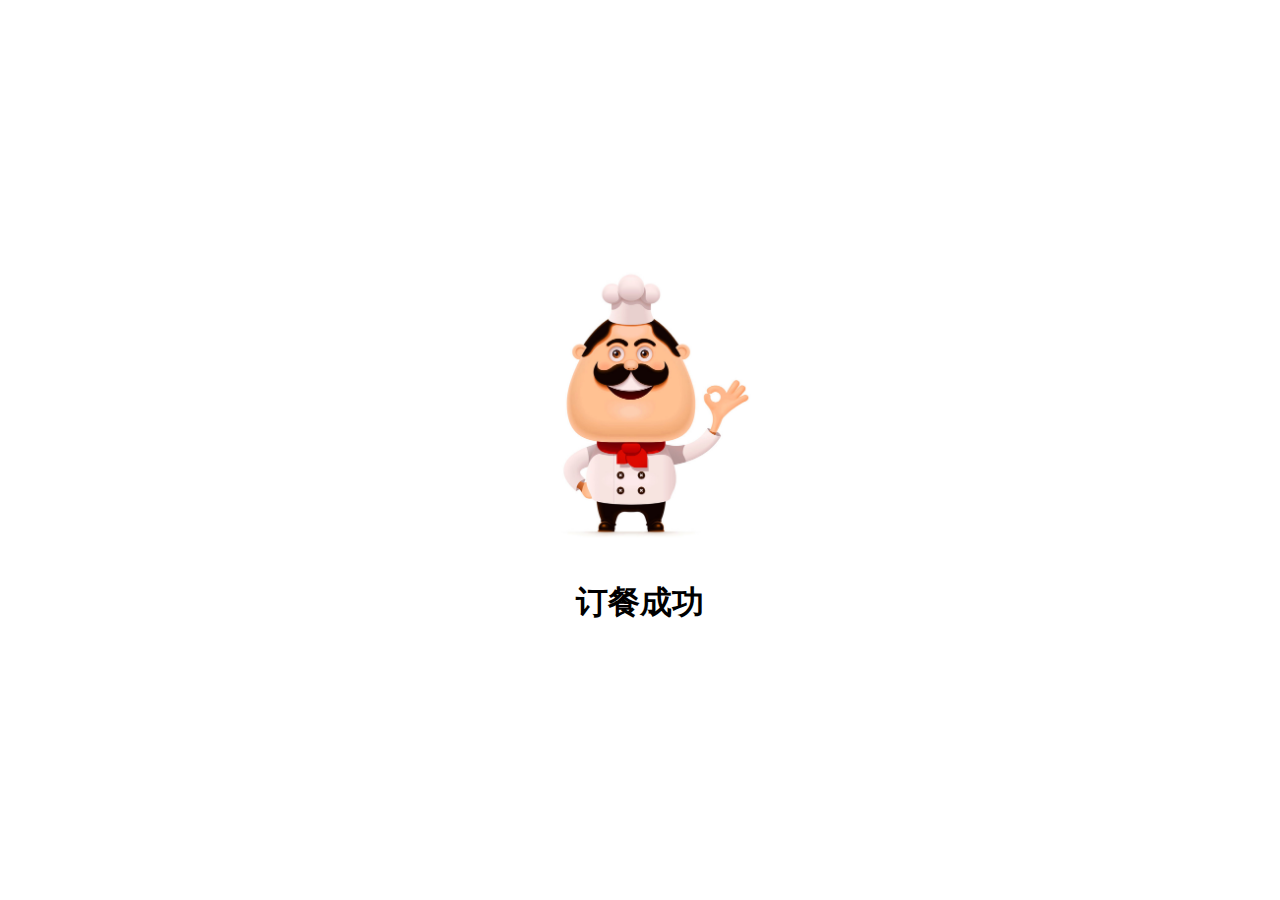
<file: ok.html>
<!DOCTYPE html>
<html lang="en">
<head>
    <meta charset="UTF-8">
    <meta name="viewport" content="width=device-width, initial-scale=1.0">
    <meta http-equiv="X-UA-Compatible" content="ie=edge">
    <title>订餐结果</title>
    <style>
        .content{height:40%;position: relative;margin-top:20%;text-align: center}
        /* .content>img{position:absolute;left: 50%;max-width: 20%;transform:translateX(-50%)} */
        .content>img{max-width: 20%;text-align: center;margin: 0 auto;display: block;}
        .content>h1{vertical-align: center}
        @media screen and (max-width:722px){
            .content>img{max-width: 80%;text-align: center;margin: 0 auto;display: block;}
            .content>h1{font-size: 50px;letter-spacing: 10px}
        }
        @media screen and (min-width:723px) and (max-width:991px){
            header>span>h1{font-size: 30px;letter-spacing: 3px}
            #box{width: 60%}
            #box>.content>#doPoint>table>tbody>tr{font-size: 17px;}
        }
    </style>
</head>
<body>
    <div class="content">
        <img src="./images/ok_logo.jpg" alt="">
        <h1>订餐成功</h2>
    </div>
</body>
</html>
</file>
